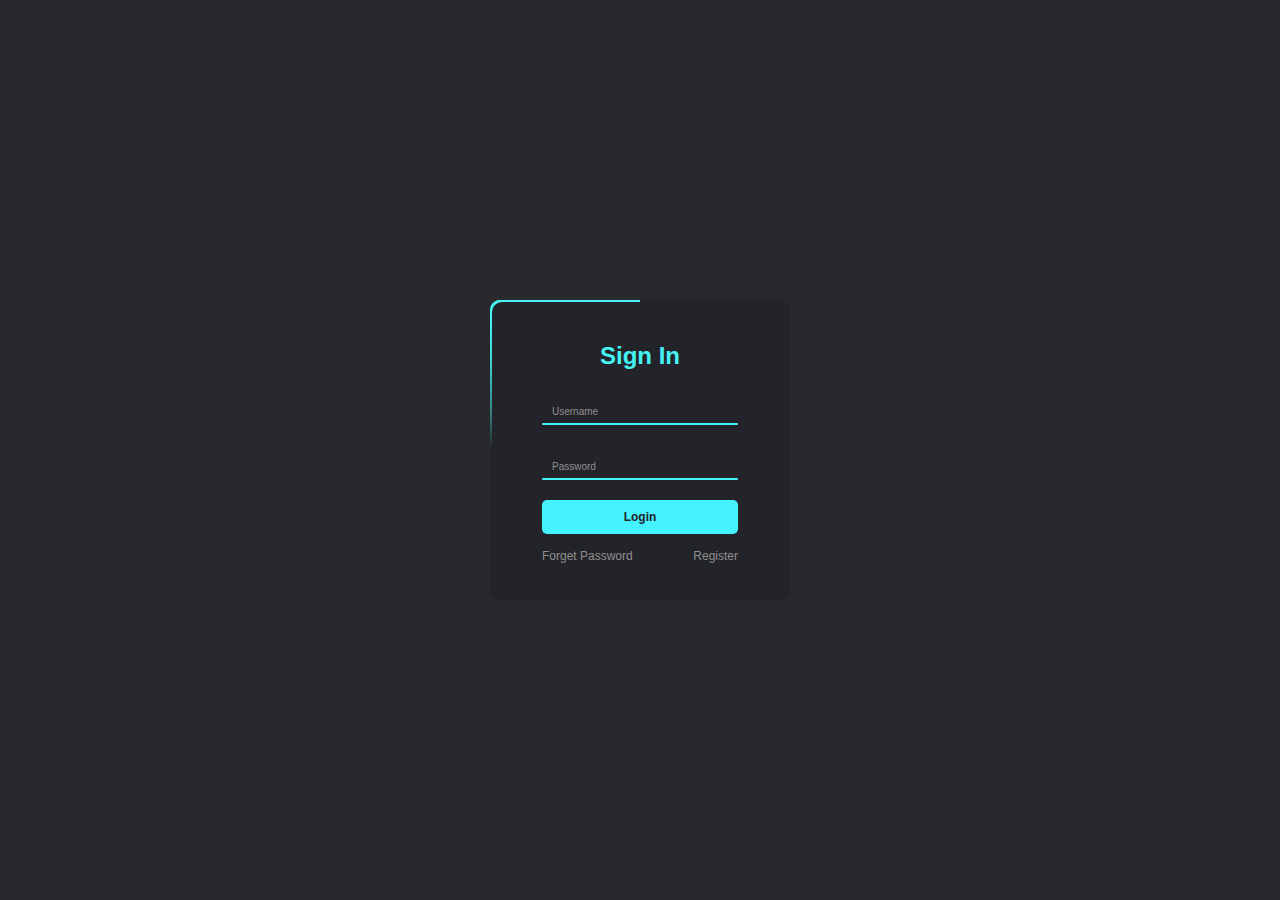
<file: index.html>
<!DOCTYPE html>
<html lang="en">
<head>
    <meta charset="UTF-8">
    <meta name="viewport" content="width=device-width, initial-scale=1.0">
    <title>Document</title>
    <link rel="stylesheet" href="style.css">
</head>
<body>
    <div class="container">
    <div class="formtab">
        <h2>Sign in</h2>
        <div class="single">
            <input type="text" required>
            <span>username</span>
            <i></i>
        </div>
        <div class="single">
            <input type="password" required>
            <span>password</span>
            <i></i>
        </div>
        <button>login</button>
        <div class="links">
            <a href="">forget password</a>
            <a class="register" href="">register</a>
        </div>
    </div>
    </div>
</body>
</html>
</file>
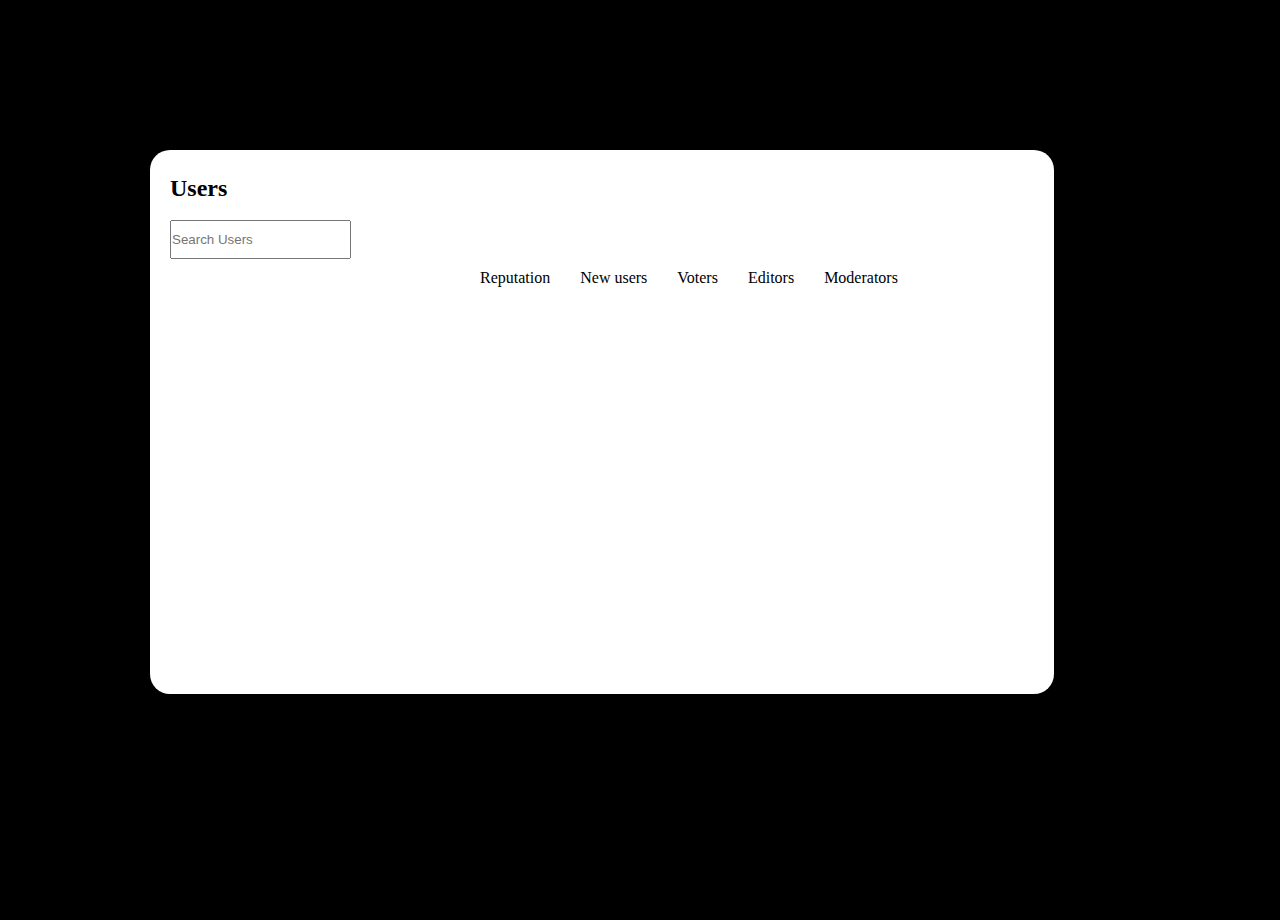
<file: Richie.html>
<!DOCTYPE html>
<html lang="en">
<head>
    <meta charset="UTF-8">
    <meta name="viewport" content="width=device-width, initial-scale=1.0">
    <title>Document</title>
    <link rel="stylesheet" href="Richie.css">
</head>
<body>
   <div class="body1">
    <div class="body2">
        <h2>Users</h2>
        <br>
        <input type="text" placeholder="Search Users" style="height: 7%;">
        <ul>
            <li>Reputation</li>
            <li>New users</li>
            <li>Voters</li>
            <li>Editors</li>
            <li>Moderators</li>
            
        </ul>

    </div>

   </div>

   
</body>
</html>
</file>
<file: style.css>
*{
    padding: 0;
    margin: 0;
}

body{
    background: #28292d;
    height: 100vh;
    width: 100vw;
    justify-content: center;
    align-items: center;
    display: flex;
    font-family: Arial, Helvetica, sans-serif;
}

.container{
    height: 300px;
    width: 300px;
    background-color: #232423;
    border-radius: 10px;
    position: relative;
    overflow: hidden;
}

.container::after{
    content: '';
    height: 300px;
    width: 300px;
    background: linear-gradient(#45f3f4, #45f3f4, transparent);
    position: absolute;
    top: -50%;
    left: -50%;
    animation: box 6s linear infinite;
    transform-origin: bottom right;
}
.container::before{
    content: '';
    height: 300px;
    width: 300px;
    background: linear-gradient(#45f3f4, #45f3f4, transparent);
    position: absolute;
    top: -50%;
    left: -50%;
    animation: box 6s linear infinite;
    transform-origin: bottom right;
    animation-delay: 3s;
}
@keyframes box {
    0%{
        transform: rotate(0deg);
    }
    100%{
        transform: rotate(360deg);
    }
}
.formtab{
    position: absolute;
    background: #232429;
    inset: 2px;
    z-index: 10;
    border-radius: 10px;
    padding: 40px 50px;
}
.formtab h2{
    text-align: center;
    color: #45f3f4;
    text-transform: capitalize;
    font-weight: bold;
}
.single{
    margin: 20px 0;
    width: 100%;
    position: relative;
}
.single input{
    position: relative;
    padding: 10px;
    background: transparent;
    border: none;
    outline: none;
    z-index: 12;
}
.single span{
    position: absolute;
    color: #8f8f8f;
    bottom: 8px;
    left: 10px;
    font-size: 10px;
    text-transform: capitalize;
    pointer-events: none;
    transition: .5s;
}
.formtab button{
    border: none;
    width: 100%;
    background: #45f3ff;
    padding: 10px;
    border-radius: 5px;
    color: #232429;
    font-size: 12px;
    font-weight: bold;
    text-transform: capitalize;
    cursor: pointer;
}
.single input:focus ~ span,
.single input:valid ~ span{
    color: #45f3ff;
    transform: translate(-10px, -20px);
    font-size: 10px;
}
.single i{
    width: 100%;
    height: 2px;
    background: #45f3ff;
    position: absolute;
    left: 0;
    bottom: 0;
    transition: .5s;
    border-radius: 3px;
    transition: .5s;
    pointer-events: none;
    z-index: -10;
}
.single input:valid ~ i,
.single input:focus ~ i{
    height: 25px;
}
.links{
    display: flex;
    justify-content: space-between;
    margin-top: 15px;
}
.links a{
    text-decoration: none;
    text-transform: capitalize;
    font-size: 12px;
    color: #8f8f8f;
    transition: .5s;
}

.links a:hover{
    color: #45f3ff;
}
.links.register{
    color: #45f3ff;
}
.links .register:hover{
    color: #8f8f8f;
}
</file>
<file: Richie.css>
*{
    padding: 0;
    margin: 0;
}
.body{
    background-color: white;
    padding: 0px 160px;
}
.body1{
    background-color: black ;
    padding: 100px;
    height: 80vh;

}
.body2{
    background-color: white;
    margin-top: 50px;
    margin-left: 50px;
    height: 70%;
    border-radius: 20px;
    position: relative;
    padding: 20px;
    /* display: flex; */
    width: 80%;
}
h2{
    margin-top: 5px;
    border: none;
    display: flex;
}
ul{
    display: flex;
    list-style: none;
    gap: 30px;
    padding: 10px 10px 10px 10px;
    margin-left: 300px;
    
}
</file>
